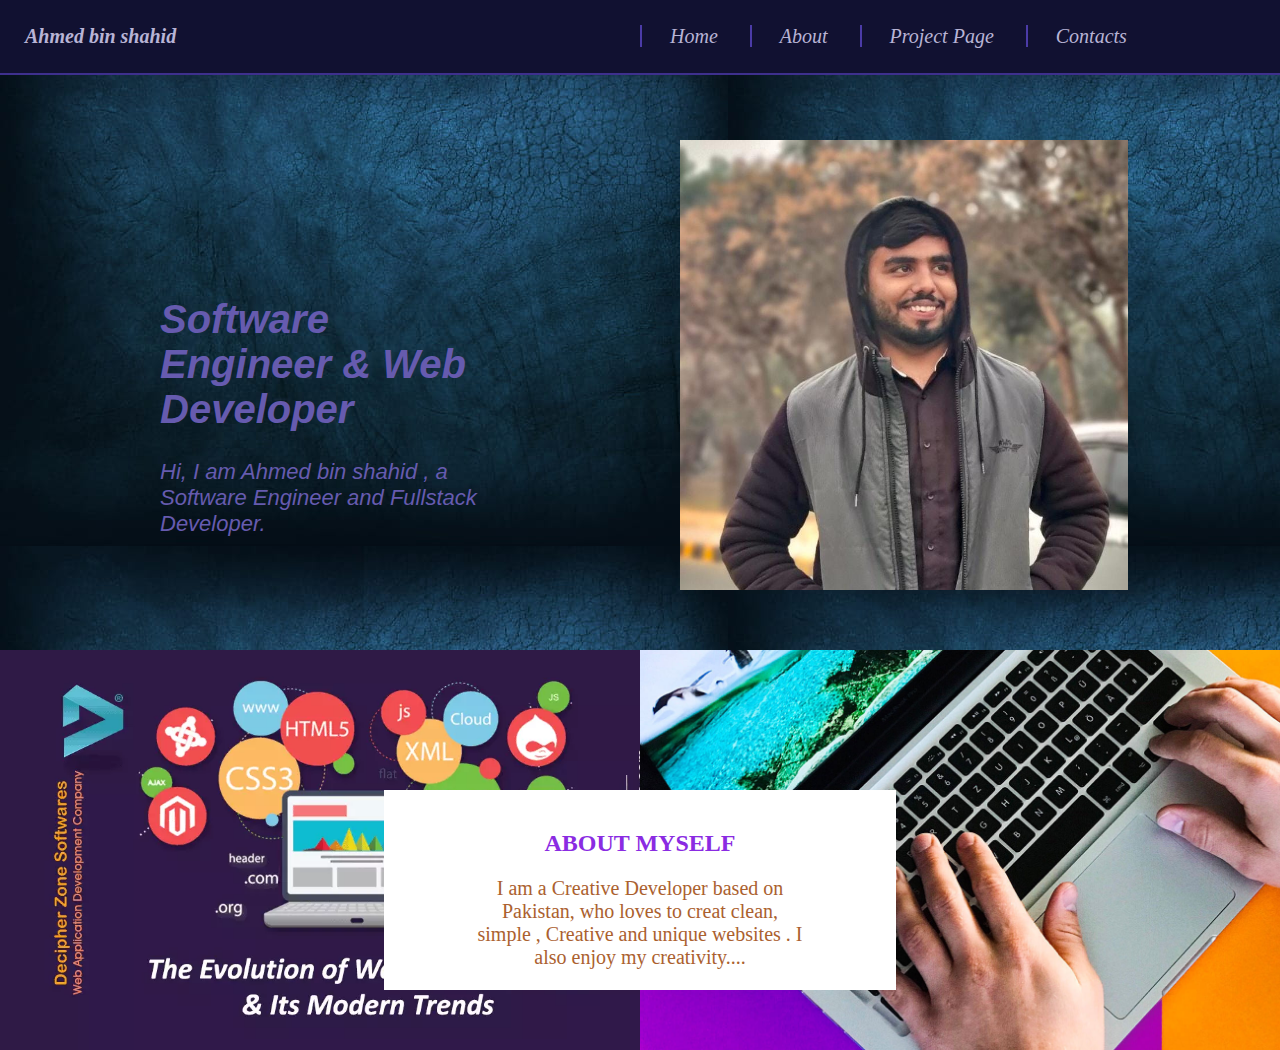
<file: index.html>
<!DOCTYPE html>
<html lang="en">
<head>
    <meta charset="UTF-8">
    <meta name="viewport" content="width=device-width, initial-scale=1.0">
    <title>Ahmed bin shahid PROFILE</title>
    <link rel="stylesheet" href="style.css">
    <link rel="stylesheet" href="https://cdnjs.cloudflare.com/ajax/libs/font-awesome/6.4.2/css/all.min.css"
        integrity="sha512-z3gLpd7yknf1YoNbCzqRKc4qyor8gaKU1qmn+CShxbuBusANI9QpRohGBreCFkKxLhei6S9CQXFEbbKuqLg0DA=="
        crossorigin="anonymous" referrerpolicy="no-referrer" />
    <link rel="preconnect" href="https://fonts.googleapis.com">
    <link rel="preconnect" href="https://fonts.gstatic.com" crossorigin>
    <link
        href="https://fonts.googleapis.com/css2?family=Cabin:ital,wght@0,400;0,500;0,600;0,700;1,400;1,500;1,600;1,700&family=Roboto:ital,wght@0,100;0,300;0,400;0,500;0,700;1,100;1,300;1,400;1,500&display=swap"
        rel="stylesheet">
</head>
<body>
    <div class="main">
 <div class="nav-bar">
    <h3 class="heading-1">Ahmed bin shahid</h3>
    <div class="nav-bar-links">
    <a href="index.html">Home</a>
    <a href="about.html">About</a>
    <a href="project.html">Project Page</a>
    <a href="contacts.html">Contacts</a>

</div>
 </div> 
 <div class="main-1">
    <div class="main-1-text">
        <h1>Software Engineer & Web Developer</h1>
        <p>Hi, I am Ahmed bin shahid , a Software Engineer and Fullstack Developer. </p>
    </div>
    <div class="main-1-image">
        <img src="2bec5ffa-3276-4bae-837d-ab65bcd87379.jpg">
    </div>
</div>
  </div>
  <div class="main-2">
    <div class="main-2-1"></div>
    <div class="main-2-2"></div>
</div>
<div class="main-3">
    <h5>ABOUT MYSELF</h5>
    <p>I am a Creative Developer based on Pakistan, who loves to creat clean, simple , Creative and unique websites . I also enjoy my creativity....</p>
</div>
</body>
</html>
</file>
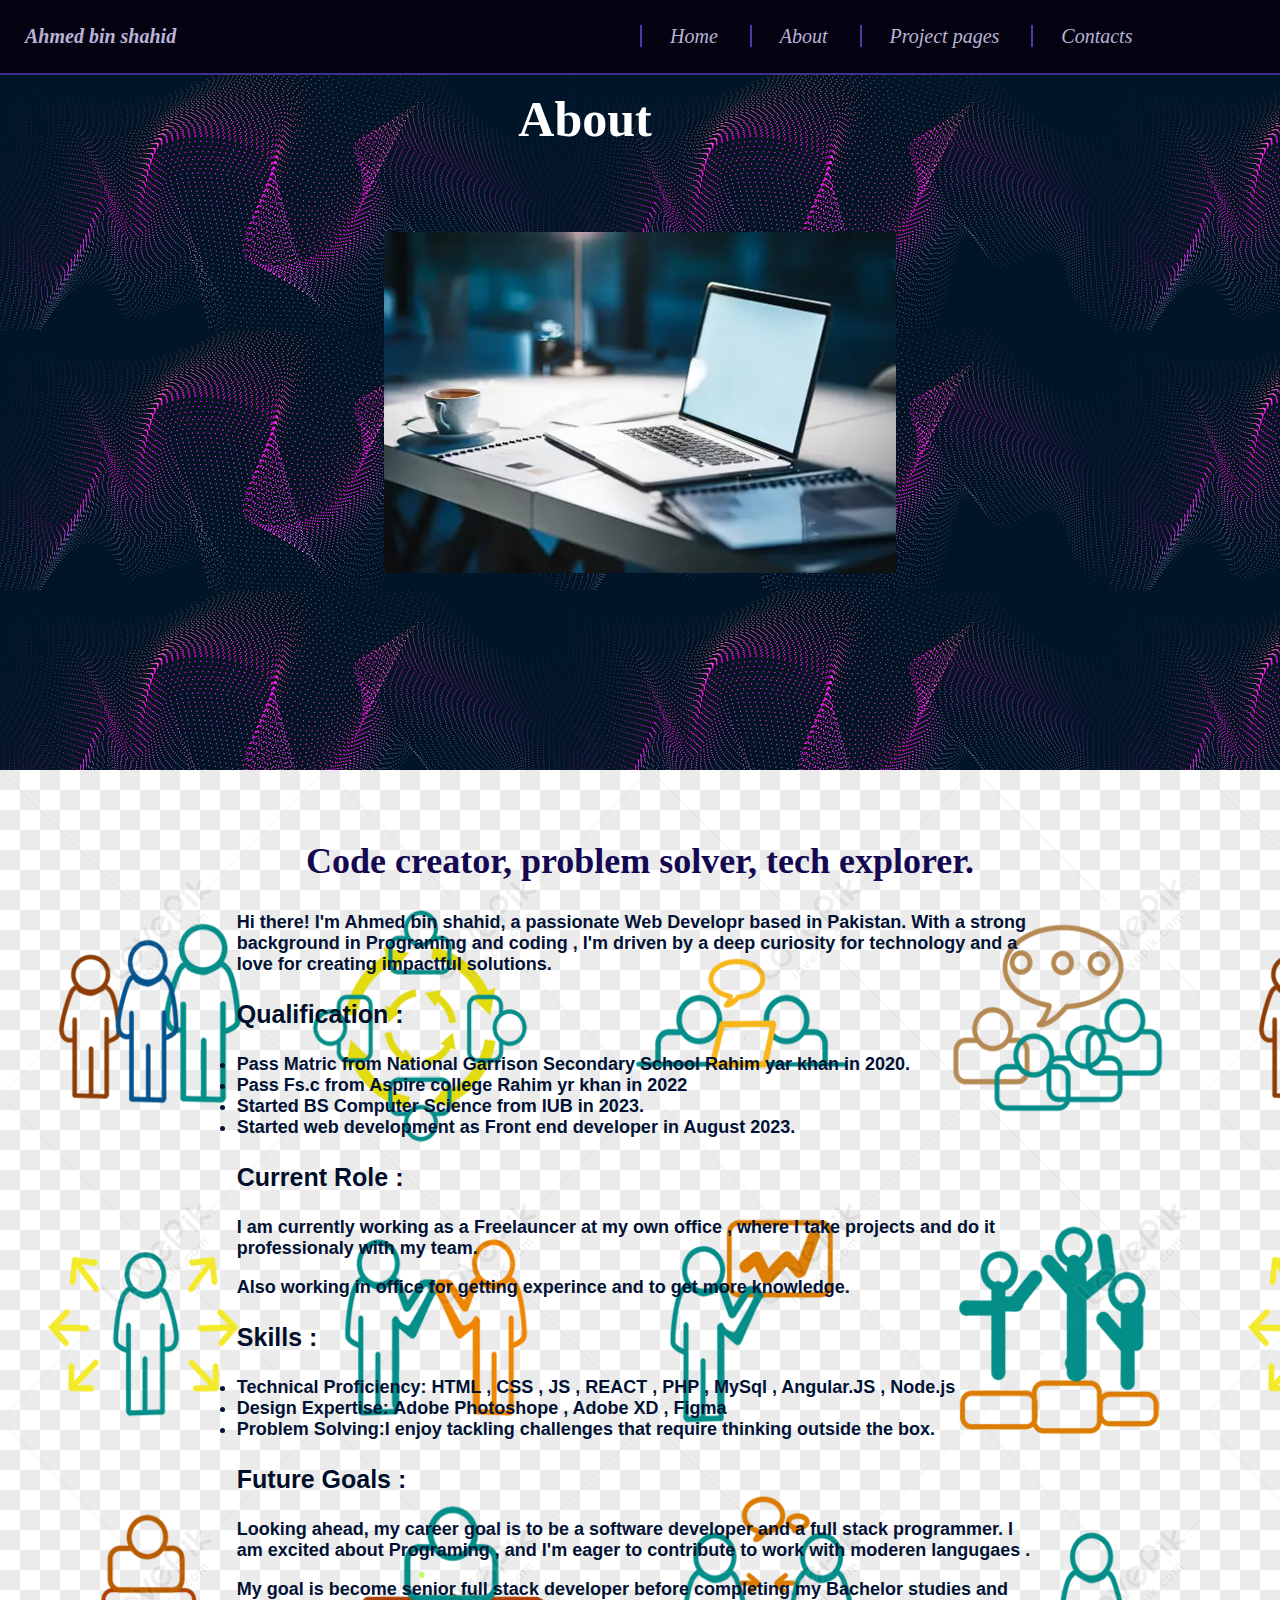
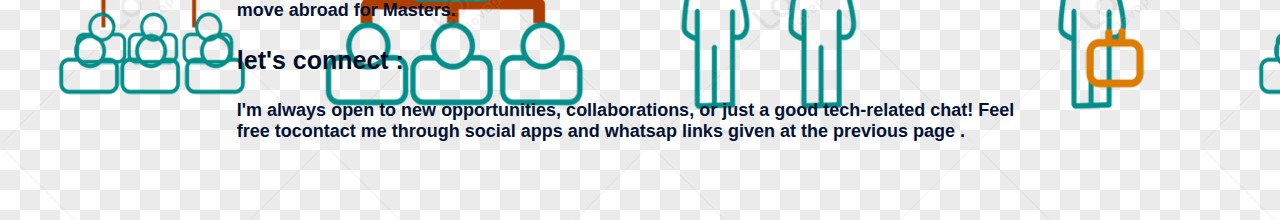
<file: about.html>
<!DOCTYPE html>
<html lang="en">
<head>
    <meta charset="UTF-8">
    <meta name="viewport" content="width=device-width, initial-scale=1.0">
    <title>ABOUT</title>
    <link rel="stylesheet" href="style2.css">
    <link rel="stylesheet" href="https://cdnjs.cloudflare.com/ajax/libs/font-awesome/6.4.2/css/all.min.css"
        integrity="sha512-z3gLpd7yknf1YoNbCzqRKc4qyor8gaKU1qmn+CShxbuBusANI9QpRohGBreCFkKxLhei6S9CQXFEbbKuqLg0DA=="
        crossorigin="anonymous" referrerpolicy="no-referrer" />
    <link rel="preconnect" href="https://fonts.googleapis.com">
    <link rel="preconnect" href="https://fonts.gstatic.com" crossorigin>
    <link
        href="https://fonts.googleapis.com/css2?family=Cabin:ital,wght@0,400;0,500;0,600;0,700;1,400;1,500;1,600;1,700&family=Roboto:ital,wght@0,100;0,300;0,400;0,500;0,700;1,100;1,300;1,400;1,500&display=swap"
        rel="stylesheet">
</head>
<body>
    <div class="main">
        <div class="nav-bar">
           <h3 class="heading-1">Ahmed bin shahid</h3>
           <div class="nav-bar-links">
           <a href="index.html">Home</a>
           <a href="about.html">About</a>
           <a href="project.html">Project pages</a>
           <a href="contacts.html">Contacts</a>
       </div>
        </div> 
<div class="image">
    <h1>About</h1>
    <img  src="istockphoto-1251629816-170667a.webp">
</div>
</div>

<div class="main-1">
<div class="main-1-1">
    <h2>Code creator, problem solver, tech explorer.</h2>
    <p>Hi there!  I'm Ahmed bin shahid, a passionate Web Developr based in Pakistan. With a strong background in Programing and coding , I'm driven by a deep curiosity for technology and a love for creating impactful solutions.</p>
    <h3>Qualification : </h3>
    <p><li>Pass Matric from National Garrison Secondary School Rahim yar khan in 2020. </li>
    <li>Pass Fs.c from  Aspire college Rahim yr khan in 2022 </li>
<li>Started BS Computer Science from IUB in 2023.</li>
<li>Started web development as Front end developer in August 2023. </li>
</p>
<h3>Current Role :</h3>
<p>I am currently working as a Freelauncer  at my own office , where I take projects and do it professionaly with my team.</p>
<p>Also working in office for getting experince and to get more knowledge.</p>
<h3>Skills :</h3>
<p><li>Technical Proficiency: HTML , CSS , JS , REACT , PHP , MySql , Angular.JS , Node.js</li>
<li>Design Expertise: Adobe Photoshope ,  Adobe XD , Figma</li>
<li>Problem Solving:I enjoy tackling challenges that require thinking outside the box. </li></p>
<h3>Future Goals :</h3>
<p>Looking ahead, my career goal is to be a software developer and  a full stack programmer. I am excited about Programing , and I'm eager to contribute to work with moderen langugaes .</p>
<p>My goal is become senior full stack developer before completing my Bachelor studies and move abroad for Masters.</p>
<h3>let's connect :</h3>
<p>I'm always open to new opportunities, collaborations, or just a good tech-related chat! Feel free tocontact me through social apps and whatsap links given at the previous page .</p>
</div>
</div>
</body>
</html>
</file>
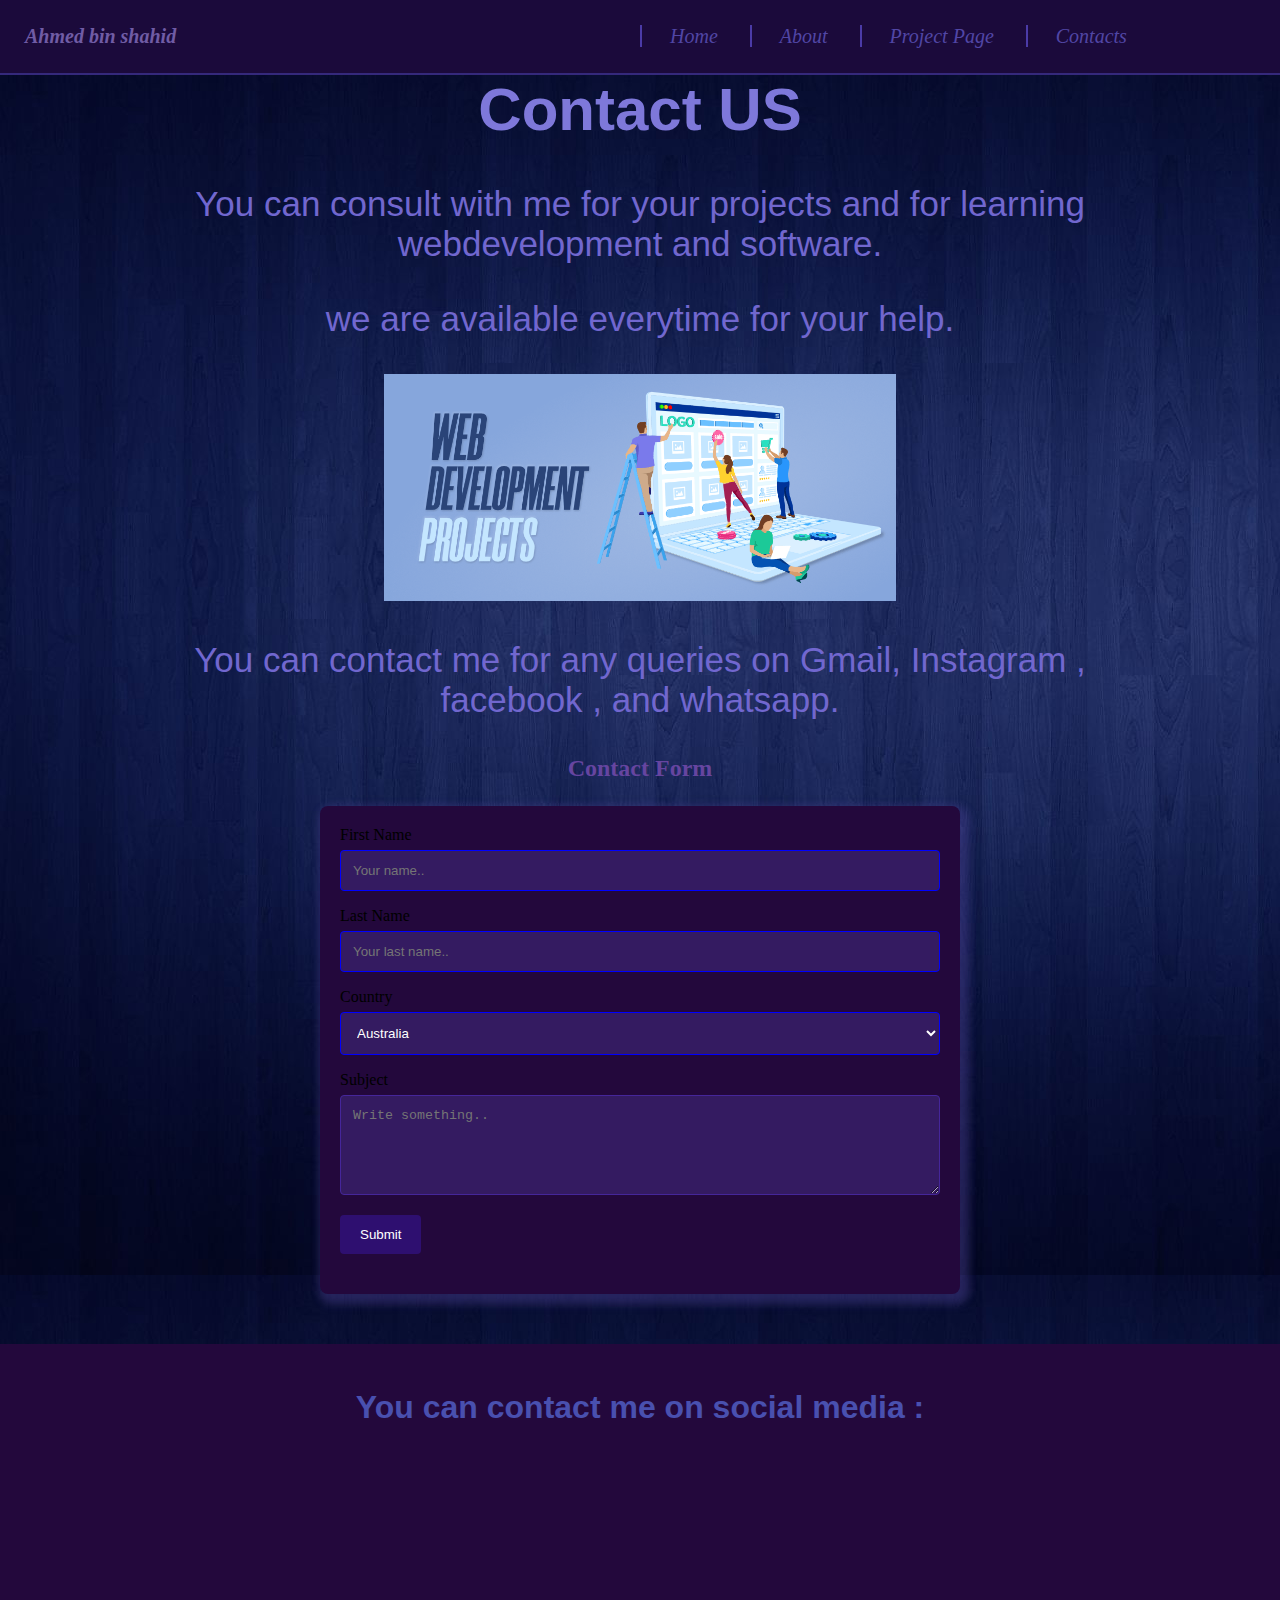
<file: contacts.html>
<!DOCTYPE html>
<html lang="en">

<head>
    <meta charset="UTF-8">
    <meta name="viewport" content="width=device-width, initial-scale=1.0">
    <title>Contact</title>
    <link rel="stylesheet" href="style4.css">
    <link rel="stylesheet" href="https://cdnjs.cloudflare.com/ajax/libs/font-awesome/6.4.2/css/all.min.css"
        integrity="sha512-z3gLpd7yknf1YoNbCzqRKc4qyor8gaKU1qmn+CShxbuBusANI9QpRohGBreCFkKxLhei6S9CQXFEbbKuqLg0DA=="
        crossorigin="anonymous" referrerpolicy="no-referrer" />
    <link rel="preconnect" href="https://fonts.googleapis.com">
    <link rel="preconnect" href="https://fonts.gstatic.com" crossorigin>
    <link
        href="https://fonts.googleapis.com/css2?family=Cabin:ital,wght@0,400;0,500;0,600;0,700;1,400;1,500;1,600;1,700&family=Roboto:ital,wght@0,100;0,300;0,400;0,500;0,700;1,100;1,300;1,400;1,500&display=swap"
        rel="stylesheet">
    </head>
<body>

    <div class="main">
        <div class="nav-bar">
            <h3 class="heading-1">Ahmed bin shahid</h3>
            <div class="nav-bar-links">
                <a href="index.html">Home</a>
                <a href="about.html">About</a>
                <a href="project.html">Project Page</a>
                <a href="contacts.html">Contacts</a>
            </div>
        </div>
    </div>
    <div class="main-1">
        <h1>Contact US</h1>
        <p>You can consult with me for your projects and for learning webdevelopment and software.</p>
        <p>we are available everytime for your help.</p>

        <img src="WebDevelopmentProjects2.png">
        <p>You can contact me for any queries on Gmail, Instagram , facebook , and whatsapp. </p>
        <h3>Contact Form</h3>

        <div class="container">
          <form action="/action_page.php">
            <label for="fname">First Name</label>
            <input type="text" id="fname" name="firstname" placeholder="Your name..">
        
            <label for="lname">Last Name</label>
            <input type="text" id="lname" name="lastname" placeholder="Your last name..">
        
            <label for="country">Country</label>
            <select id="country" name="country">
              <option value="australia">Australia</option>
              <option value="canada">Canada</option>
              <option value="pakistan">Pakistan</option>
              <option value="india">India</option>
              <option value="newzeland">Newzeland</option>
              <option value="usa">USA</option>
              <option value="uae">UAE</option>
              <option value="saudi arabia">Saudi Arabia</option>
            </select>
        
            <label for="subject">Subject</label>
            <textarea id="subject" name="subject" placeholder="Write something.." style="height:100px"></textarea>
        
            <input type="submit" value="Submit">
          </form>
        </div>
    </div>
<div class="main-2">
    <h3>You can contact me on social media :</h3>
    <div class="icons">
        <a href="https://www.facebook.com/profile.php?id=100021921073719&mibextid=ZbWKwL"><i class="fa-brands fa-facebook"></i></a>
<a href="https://www.instagram.com/choudhery.__?igsh=MXBqbDF0b243a2QycQ=="><i class="fa-brands fa-instagram" ></i></a>
       <a href=""> <i class="fa-brands fa-twitter"></i></a>
       <a href="https://wa.me/message/7AGDU64WE3PDI1"><i class="fa-brands fa-whatsapp"></i></a>
    </div>
</div>
</body>

</html>
</file>
<file: style.css>
* {
    box-sizing: border-box;
}
body {
    margin: 0px;
}
.main {
    background-image:url('simple-background-wallpaper-preview.jpg') ;
}
.nav-bar{
    /*background-color: rgb(138, 147, 138);*/
    margin: 0px;
    height: 75px;
    display: flex;
    border-bottom: 2px solid rgb(62, 48, 142);
    position:fixed;
    top:0%;
    z-index: 1;
    width: 100%;
    background-color: rgb(17, 17, 49);

}
.heading-1{
    margin: 0px;
    font-size: 20px;
    padding: 25px;
    font-style: italic;
    font-weight: bold;
    width: 50%;
    color: rgb(184, 180, 213);
}
.nav-bar-links {
    width: 50%;
    margin-top: 25px;

}
.nav-bar-links a {
   width: 25%;
   padding-left: 28px; 
   padding-right: 28px;
   font-size: 20px;
   text-decoration: none;
   color: rgb(184, 180, 213);
   font-style: italic;
  border-left: 2px solid rgb(75, 59, 167);
}
.main-1{
    width: 100%;
    height: 650px;
   /* background-color:rgb(138, 147, 138);*/
    display: flex;
    position: relative;
    top: 70px;

}
.main-1-text {
    width: 50%;
    padding-top: 200px;
}
.main-1-text h1 {
    width: 50%;
    margin-inline-start: auto;
    margin-inline-end: auto;
    font-style: italic;
    font-family:Arial, Helvetica, sans-serif;
    font-size: 40px;
    color: rgb(102, 91, 175);
}
.main-1-text p {
    width: 50%;
    margin-inline-start: auto;
    margin-inline-end: auto;
    font-style: italic;
    font-family:Arial, Helvetica, sans-serif;
    font-size: 22px;
    color: rgb(102, 91, 175);
}
.main-1-image {
    width: 50%;
}
.main-1-image img {
    width: 70%;
    height: 450px;
    margin-top: 70px;
    margin-left: 40px;
    object-fit: cover;
}
.main-2{
    width: 100%;
    display: flex;
}
.main-2-1 {
   width: 50%;
    background-image: url('banner_webp_bea99db8-7dba-41e7-941c-de4b61cc1650.webp');
    height: 400px;
    background-repeat: no-repeat;
    background-size: cover;
 
}
.main-2-2 {
    width: 50%;
    height: 400px;
    background-repeat: no-repeat;
    background-size: cover;
    background-image: url('web-develoment.jpg');

}
.main-3 {
    width: 40%;
    height: 200px;
    background-color: white;
    margin-top: -300px;
    z-index: 1;
    position: relative;
    margin-inline-start: auto;
    margin-inline-end: auto;
}
.main-3 h5{
    color: blueviolet;
    text-align: center;
    padding-top: 40px;
    margin-bottom: 10px;
    font-size: 24px;

}
.main-3 p {
   padding-left: 90px;
   padding-right: 90px;
   font-size: 20px;
   text-align: center;
   color: rgb(171, 97, 47);

}
@media screen and (max-width:420px) {
    .heading{
        position: relative;
        top: 60px;
        height: 290px;
    }
    .nav-bar{
        height: 80px;
        overflow-x: scroll;
        word-break: keep-all;
        display: block;
    }
    .heading-1 {
        width: 100%;
        font-size: 20px;
        padding: 8px;
        padding-top: 16px;
        padding-bottom: 0px;
        text-align: center;
    }
    .nav-bar-links {
   width: 100%;
        margin-top: 12px;
        overflow-x: scroll;
        word-break: keep-all;
        padding-left: 6px;

    
    }
    .nav-bar-links a {
        width: 25%;
        padding-left: 10px; 
        padding-right: 10px;
        font-size: 17px;
        text-decoration: none;
        color: rgb(184, 180, 213);
        font-style: italic;
       border-left: 2px solid rgb(75, 59, 167);
       word-break: keep-all;
     }
     .main-1{
        width: 100%;
        height: 610px;
       /* background-color:rgb(138, 147, 138);*/
        display: block;
        position: relative;
        top: 50px;
    
    }
     .main-1-text {
        width: 90%;
        padding-top:10px ;
        margin-inline-start: auto;
        margin-inline-end: auto;
        text-align: center;
    
    }
    .main-1-text h1 {
        width: 100%;
        margin-inline-start: auto;
        margin-inline-end: auto;
        font-style: italic;
        font-family:Arial, Helvetica, sans-serif;
        font-size: 28px;
        color: rgb(102, 91, 175);
    }
    .main-1-text p {
        width: 100%;
        margin-inline-start: auto;
        margin-inline-end: auto;
        font-style: italic;
        font-family:Arial, Helvetica, sans-serif;
        font-size: 18px;
        color: rgb(102, 91, 175);
    }
    .main-1-image {
        width: 100%;
    }
    .main-1-image img {
        width: 70%;
        height: 300px;
        margin-top: 20px;
        object-fit: cover;
        margin-left: 15%;
        box-shadow: 4px 4px 8px 5px rgba(92, 76, 171, 0.2), 4px 6px 10px 5px rgba(101, 85, 181, 0.2);
    }
    .main-2{
        width: 100%;
        display: block;
    }
    .main-2-1 {
       width: 100%;
        background-image: url('banner_webp_bea99db8-7dba-41e7-941c-de4b61cc1650.webp');
        height: 200px;
        background-repeat: no-repeat;
        background-size: cover;
     
    }
    .main-2-2 {
        width: 100%;
        height: 200px;
        background-repeat: no-repeat;
        background-size: cover;
        background-image: url('web-develoment.jpg');
    
    }
    .main-3 {
        width: 70%;
        height: 250px;
        background-color: white;
        margin-top: -340px;
        z-index: 1;
        position: relative;
        margin-inline-start: auto;
        margin-inline-end: auto;
    }
    .main-3 h5{
        color: blueviolet;
        text-align: center;
        padding-top: 30px;
        margin-bottom: 10px;
        font-size: 22px;
    
    }
    .main-3 p {
       padding-left: 40px;
       padding-right: 40px;
       font-size: 18px;
       text-align: center;
       color: rgb(171, 97, 47);
    
    }
}
</file>
<file: style2.css>
* {
    box-sizing: border-box;
}
body {
    margin: 0px;
}
.main {
    background-image: url('pngtree-science-or-technology-background-with-dynamic-particles-trendy-colorful-design-template-image_406781.jpg');
    height: 700px;
}
.nav-bar{

    margin: 0px;
    height: 75px;
    display: flex;
    border-bottom: 2px solid rgb(62, 48, 142);
    position:fixed;
    top:0%;
    z-index: 1;
    width: 100%;
    background-color: rgb(5, 2, 18);

}
.heading-1{
    margin: 0px;
    font-size: 20px;
    padding: 25px;
    font-style: italic;
    font-weight: bold;
    width: 50%;
    color: rgb(184, 180, 213);
}
.nav-bar-links {
    width: 50%;
    margin-top: 25px;

}
.nav-bar-links a {
   width: 25%;
   padding-left: 28px; 
   padding-right: 28px;
   font-size: 20px;
   text-decoration: none;
   color: rgb(184, 180, 213);
   font-style: italic;
  border-left: 2px solid rgb(75, 59, 167);
}
.image {
    width: 100%;
    position: relative;
    margin-top: 70px;
}
.image img {
    width: 40%;
    margin-left: 30%;
    padding-top: 50px;
    }
.image h1 {
    text-align: center;
    font-size: 50px;
    margin-right: 110px;
    color: white;
    font-family:Cambria, Cochin, Georgia, Times, 'Times New Roman', serif;
    padding-top: 20px;
}

.main-1 {
    background-image: url('marketing-website-background-successful-groups-advertising-advertisement_58441_wh1200.png');
}
.main-1-1 {
    width: 63%;
    padding-top: 40px;
    margin-inline-start: auto;
    margin-inline-end: auto;
    padding-bottom: 60px;
    
}
.main-1 h2 {
    text-align: center;
    font-size: 36px;
    color: rgb(21, 8, 82);
    font-weight: 900;
}
.main-1 p {
    font-size:18px ;
    font-family:'Trebuchet MS', 'Lucida Sans Unicode', 'Lucida Grande', 'Lucida Sans', Arial, sans-serif;
    color: rgb(2, 18, 52);
    font-weight: 600;

}
.main-1 h3 {
    font-size: 25px;
    font-family:'Trebuchet MS', 'Lucida Sans Unicode', 'Lucida Grande', 'Lucida Sans', Arial, sans-serif;
    color: rgb(1, 14, 41);
}

.main-1 li {
    font-size: 18px;
    font-family:'Trebuchet MS', 'Lucida Sans Unicode', 'Lucida Grande', 'Lucida Sans', Arial, sans-serif;
    color: rgb(1, 18, 53);
    font-weight: 600;
}
@media screen and (max-width:420px) {
    .heading{
        position: relative;
        top: 60px;
        height: 290px;
    }
    .nav-bar{
        height: 80px;
        overflow-x: scroll;
        word-break: keep-all;
        display: block;
    }
    .heading-1 {
        width: 100%;
        font-size: 20px;
        padding: 8px;
        padding-top: 16px;
        padding-bottom: 0px;
        text-align: center;
    }
    .nav-bar-links {
   width: 100%;
        margin-top: 12px;
        overflow-x: scroll;
        word-break: keep-all;
        padding-left: 6px;

    
    }
    .nav-bar-links a {
        width: 25%;
        padding-left: 10px; 
        padding-right: 10px;
        font-size: 17px;
        text-decoration: none;
        color: rgb(184, 180, 213);
        font-style: italic;
       border-left: 2px solid rgb(75, 59, 167);
       word-break: keep-all;
     }
    .main {
        height: 330px;
    }
.image img {
    width: 65%;
    margin-left: 20%;
    padding-top: 20px;
}
.image h1 {
    text-align: center;
    font-size: 30px;
    color: white;
    font-family:Cambria, Cochin, Georgia, Times, 'Times New Roman', serif;
    padding-top: 20px;
    margin-left: 80px;
}
.main-1 {
    background-size: contain;
}
.main-1-1 {
    width: 80%;
    padding-top: 30px;
    margin-inline-start: auto;
    margin-inline-end: auto;
    padding-bottom: 20px;
    
}
.main-1 h2 {
    text-align: center;
    font-size: 26px;
    color: rgb(1, 14, 41);
    font-weight: 900;
}
.main-1 p {
    font-size:17px ;
    font-family:'Trebuchet MS', 'Lucida Sans Unicode', 'Lucida Grande', 'Lucida Sans', Arial, sans-serif;
    color: rgb(1, 14, 41);
    font-weight: 600;

}
.main-1 h3 {
    font-size: 22px;
    font-family:'Trebuchet MS', 'Lucida Sans Unicode', 'Lucida Grande', 'Lucida Sans', Arial, sans-serif;
    color: rgb(1, 14, 41);
}

.main-1 li {
    font-size: 17px;
    font-family:'Trebuchet MS', 'Lucida Sans Unicode', 'Lucida Grande', 'Lucida Sans', Arial, sans-serif;
    color: rgb(1, 18, 53);
    font-weight: 600;
}
}
</file>
<file: style4.css>
* {
    box-sizing: border-box;
}

body {
    margin: 0px;
}

.nav-bar {
    width: 100%;
    margin: 0px;
    height: 75px;
    display: flex;
    border-bottom: 2px solid rgb(53, 41, 124);
    background-color: rgb(27, 10, 59);
    position: fixed;
    top: 0%;
    z-index: 1;

}

.heading-1 {
    margin: 0px;
    font-size: 20px;
    padding: 25px;
    font-style: italic;
    font-weight: bold;
    width: 50%;
    color: rgb(112, 92, 165);
}

.nav-bar-links {
    width: 50%;
    margin-top: 25px;

}

.nav-bar-links a {
    width: 25%;
    padding-left: 28px;
    padding-right: 28px;
    font-size: 20px;
    text-decoration: none;
    color: rgb(81, 70, 165);
    font-style: italic;
    border-left: 2px solid rgb(75, 59, 167);
}

.main-1 {
    height: auto;
    width: 100%;
    background-image: url('6e5441ed49eab12bbcbbc126c4d15919.jpg');
    position: relative;
top: 35px;
padding-bottom: 50px;


}

.main-1 h1 {
    font-size: 60px;
    color: rgb(126, 120, 218);
    text-align: center;
    font-family: 'Franklin Gothic Medium', 'Arial Narrow', Arial, sans-serif;

}

.main-1 p {
    font-size: 35px;
    width: 70%;
    margin-inline-start: auto;
    margin-inline-end: auto;
    color: rgb(113, 103, 207);
    text-align: center;
    font-family: 'Franklin Gothic Medium', 'Arial Narrow', Arial, sans-serif;
}

.main-1 img {
    width: 40%;
    margin-left: 30%;
}

.main-1 h3 {
    color: #6645a0;
    font-size: 24px;
    text-align: center;
}

input[type=text],
select,
textarea {
    width: 100%;
    padding: 12px;
    border: 1px solid #45269a;
    border-radius: 4px;
    box-sizing: border-box;
    margin-top: 6px;
    margin-bottom: 16px;
    resize: vertical;
    background-color: #341b61;
    color: white;
}

input[type=text],
select,
textarea :active {
    border: 1px solid blue;
}

input[type=submit] {
    background-color: #2e0f70;
    color: white;
    padding: 12px 20px;
    border: none;
    border-radius: 4px;
    cursor: pointer;

}

input[type=submit]:hover {
    background-color: #6645a0;
}

.container {
    border-radius: 8px;
    background-color: #23083c;
    padding: 20px;
    width: 50%;
    margin-inline-start: auto;
    margin-inline-end: auto;
    padding-bottom: 40px;
    box-shadow: 4px 4px 8px 5px rgba(92, 76, 171, 0.2), 4px 6px 10px 5px rgba(101, 85, 181, 0.2);
}

.main-2 {
  
    height: 300px;
    width: 100%;
    background-color: #23083c;
}
.icons {
    padding-top: 10px;
    width: 40%;
    margin-inline-start: auto;
    margin-inline-end: auto;
    text-align: center;
}

.icons i {
    font-size: 40px;
    margin-left: 20px;
    margin-top: 20px;

    color: rgb(73, 80, 175);
    /* background-color: #ffffff; */
    border-radius: 50%;
    width: 40px;
    height: 40px;
    text-align: center;
}
.main-2 h3 { 
    padding-top:80px;
    font-family: 'Gill Sans', 'Gill Sans MT', Calibri, 'Trebuchet MS', sans-serif;
    font-size: 32px;
    color: rgb(73, 80, 175);
    text-align: center;
    margin: 0px;
}
@media screen and (max-width:420px) {
    .heading{
        position: relative;
        top: 60px;
        height: 290px;
    }
    .nav-bar{
        height: 80px;
        overflow-x: scroll;
        word-break: keep-all;
        display: block;
    }
    .heading-1 {
        width: 100%;
        font-size: 20px;
        padding: 8px;
        padding-top: 16px;
        padding-bottom: 0px;
        text-align: center;
    }
    .nav-bar-links {
   width: 100%;
        margin-top: 12px;
        overflow-x: scroll;
        word-break: keep-all;
        padding-left: 6px;

    
    }
    .nav-bar-links a {
        width: 25%;
        padding-left: 10px; 
        padding-right: 10px;
        font-size: 17px;
        text-decoration: none;
        color: rgb(184, 180, 213);
        font-style: italic;
       border-left: 2px solid rgb(75, 59, 167);
       word-break: keep-all;
     }
    .main-1 {
        padding-top: 30px;
    }
    .main-1 h1 {
        font-size: 30px;
        
    }
    .main-1 p {
        font-size: 20px;
    margin-top: 0px;
    width: 80%;
    }
    .main-1 img {
        width: 60%;
        margin-left: 20%;
        margin-bottom: 15px;
    }
    
    .main-1 h3 {
        color: #6645a0;
        font-size: 18px;
        text-align: center;
    }
    .container{
        width: 75%;
    }
    .main-2 {
        height: 200px;
    }
    .main-2 h3 {
        font-size: 24px;
        padding-top: 50px;
    }
    .icons {
        width: 75%;
    }
}
</file>
